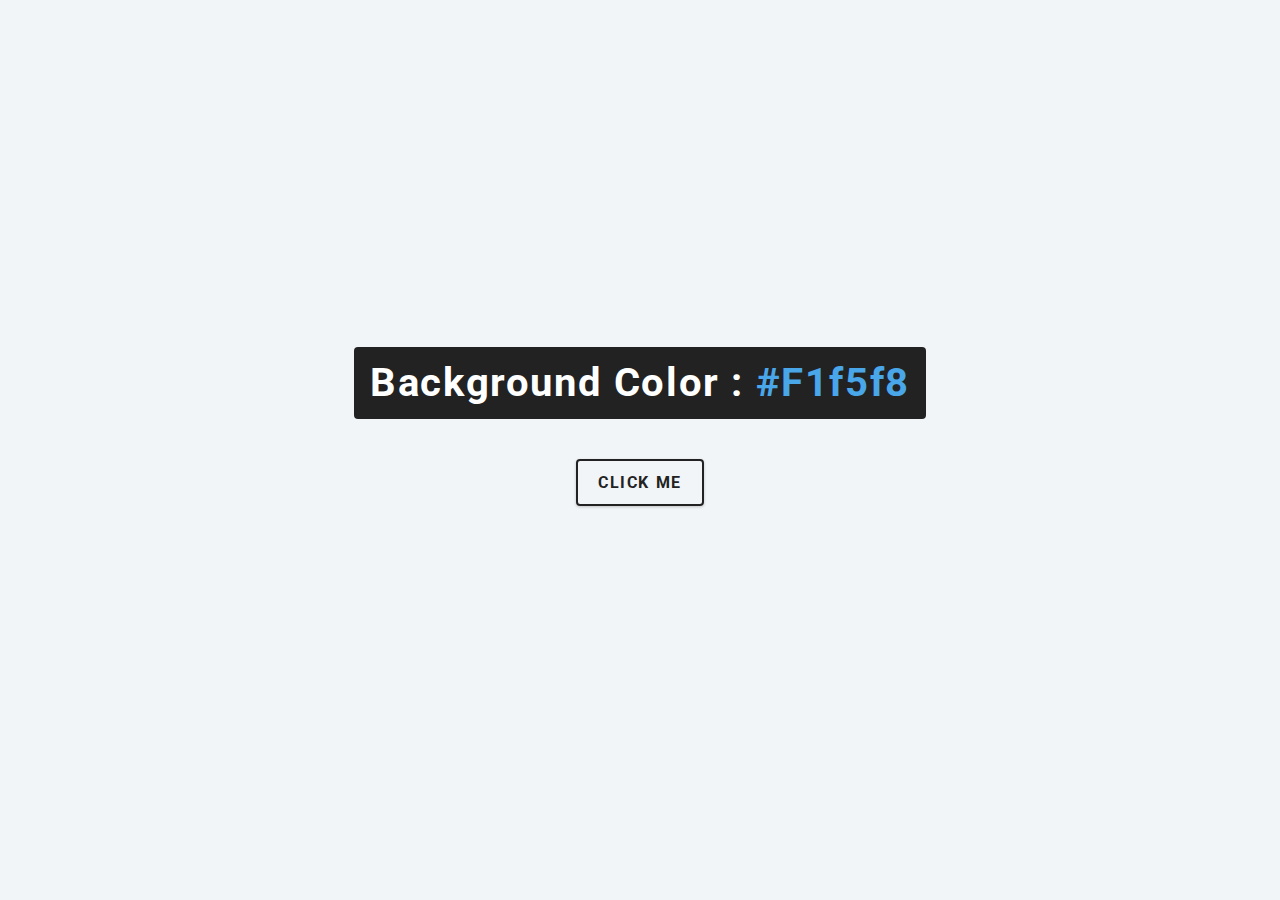
<file: 1-color-flipper/index.html>
<!DOCTYPE html>
<html lang="en">
  <head>
    <meta charset="UTF-8" />
    <meta name="author" content="Harsh Patel">
    <meta name="description" content="changing background color with button click">
    <meta name="keywords" content="HTML, CSS, JavaScript">
    <meta name="viewport" content="width=device-width, initial-scale=1.0" />
    <title>
      Color Flipper || Simple
    </title>

    <!-- styles -->
    <link rel="stylesheet" href="styles.css" />
  </head>

  <body>
    <main>
      <div class="container">
        <h2>background color : <span class="color">#f1f5f8</span></h2>
        <button class="btn btn-hero" id="btn">click me</button>
      </div>
    </main>
    <!-- javascript -->
    <script src="hex.js"></script>
  </body>
</html>
</file>
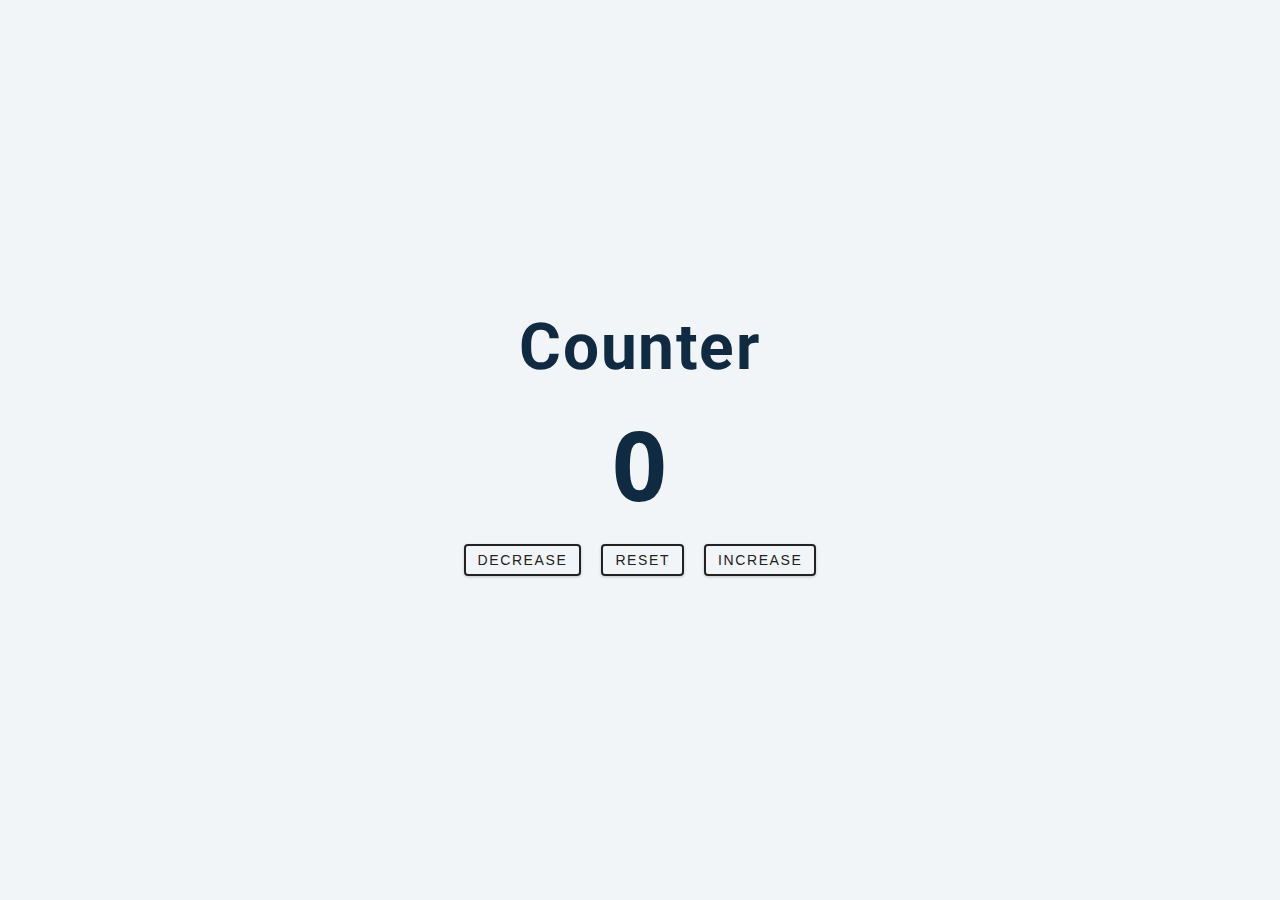
<file: 2-counter/index.html>
<!DOCTYPE html>
<html lang="en">
  <head>
    <meta charset="UTF-8" />
    <meta name="author" content="Harsh Patel">
    <meta name="description" content="counter value change with button">
    <meta name="keywords" content="HTML, CSS, JavaScript">
    <meta name="viewport" content="width=device-width, initial-scale=1.0" />
    <title>Counter</title>

    <!-- styles -->
    <link rel="stylesheet" href="styles.css" />
  </head>
  <body>
    <main>
      <div class="container">
        <h1>
          counter
        </h1>
        <span id='value'>0</span>
        <div class="button-container">
          <button class="btn decrease">decrease</button>
          <button class="btn reset">reset</button>
          <button class="btn increase">increase</button>
        </div>
      </div>
    </main>
    <!-- javascript -->
    <script src="app.js"></script>
  </body>
</html>
</file>
<file: 1-color-flipper/styles.css>
/*
=============== 
Fonts
===============
*/
@import url("https://fonts.googleapis.com/css?family=Open+Sans|Roboto:400,700&display=swap");

/*
=============== 
Variables
===============
*/

:root {
  /* dark shades of primary color*/
  --clr-primary-1: hsl(205, 86%, 17%);
  --clr-primary-2: hsl(205, 77%, 27%);
  --clr-primary-3: hsl(205, 72%, 37%);
  --clr-primary-4: hsl(205, 63%, 48%);
  /* primary/main color */
  --clr-primary-5: hsl(205, 78%, 60%);
  /* lighter shades of primary color */
  --clr-primary-6: hsl(205, 89%, 70%);
  --clr-primary-7: hsl(205, 90%, 76%);
  --clr-primary-8: hsl(205, 86%, 81%);
  --clr-primary-9: hsl(205, 90%, 88%);
  --clr-primary-10: hsl(205, 100%, 96%);
  /* darkest grey - used for headings */
  --clr-grey-1: hsl(209, 61%, 16%);
  --clr-grey-2: hsl(211, 39%, 23%);
  --clr-grey-3: hsl(209, 34%, 30%);
  --clr-grey-4: hsl(209, 28%, 39%);
  /* grey used for paragraphs */
  --clr-grey-5: hsl(210, 22%, 49%);
  --clr-grey-6: hsl(209, 23%, 60%);
  --clr-grey-7: hsl(211, 27%, 70%);
  --clr-grey-8: hsl(210, 31%, 80%);
  --clr-grey-9: hsl(212, 33%, 89%);
  --clr-grey-10: hsl(210, 36%, 96%);
  --clr-white: #fff;
  --clr-red-dark: hsl(360, 67%, 44%);
  --clr-red-light: hsl(360, 71%, 66%);
  --clr-green-dark: hsl(125, 67%, 44%);
  --clr-green-light: hsl(125, 71%, 66%);
  --clr-black: #222;
  --ff-primary: "Roboto", sans-serif;
  --ff-secondary: "Open Sans", sans-serif;
  --transition: all 0.3s linear;
  --spacing: 0.1rem;
  --radius: 0.25rem;
  --light-shadow: 0 5px 15px rgba(0, 0, 0, 0.1);
  --dark-shadow: 0 5px 15px rgba(0, 0, 0, 0.2);
  --max-width: 1170px;
  --fixed-width: 620px;
}
/*
=============== 
Global Styles
===============
*/

*,
::after,
::before {
  margin: 0;
  padding: 0;
  box-sizing: border-box;
}
body {
  font-family: var(--ff-secondary);
  background: var(--clr-grey-10);
  color: var(--clr-grey-1);
  line-height: 1.5;
  font-size: 0.875rem;
}
ul {
  list-style-type: none;
}
a {
  text-decoration: none;
}
h1,
h2,
h3,
h4 {
  letter-spacing: var(--spacing);
  text-transform: capitalize;
  line-height: 1.25;
  margin-bottom: 0.75rem;
  font-family: var(--ff-primary);
}
h1 {
  font-size: 3rem;
}
h2 {
  font-size: 2rem;
}
h3 {
  font-size: 1.25rem;
}
h4 {
  font-size: 0.875rem;
}
p {
  margin-bottom: 1.25rem;
  color: var(--clr-grey-5);
}
@media screen and (min-width: 800px) {
  h1 {
    font-size: 4rem;
  }
  h2 {
    font-size: 2.5rem;
  }
  h3 {
    font-size: 1.75rem;
  }
  h4 {
    font-size: 1rem;
  }
  body {
    font-size: 1rem;
  }
  h1,
  h2,
  h3,
  h4 {
    line-height: 1;
  }
}
/*  global classes */

/* section */
.section {
  padding: 5rem 0;
}

.section-center {
  width: 90vw;
  margin: 0 auto;
  max-width: 1170px;
}
@media screen and (min-width: 992px) {
  .section-center {
    width: 95vw;
  }
}
main {
  min-height: 100vh;
  display: grid;
  place-items: center;
}

/*
=============== 
Nav
===============
*/
nav {
  background: var(--clr-white);
  height: 3rem;
  display: grid;
  align-items: center;
  box-shadow: var(--dark-shadow);
}
.nav-center {
  width: 90vw;
  max-width: var(--fixed-width);
  margin: 0 auto;
  display: flex;
  align-items: center;
  justify-content: space-between;
}
.nav-center h4 {
  margin-bottom: 0;
  color: var(--clr-primary-5);
}
.nav-links {
  display: flex;
}
nav a {
  text-transform: capitalize;
  font-weight: 700;
  font-size: 1rem;
  color: var(--clr-primary-1);
  letter-spacing: var(--spacing);
  margin-right: 1rem;
}
nav a:hover {
  color: var(--clr-primary-5);
}
/*
=============== 
Container
===============
*/
main {
  min-height: calc(100vh - 3rem);
  display: grid;
  place-items: center;
}
.container {
  text-align: center;
}
.container h2 {
  background: var(--clr-black);
  color: var(--clr-white);
  padding: 1rem;
  border-radius: var(--radius);
  margin-bottom: 2.5rem;
}
.color {
  color: var(--clr-primary-5);
}
.btn-hero {
  font-family: var(--ff-primary);
  text-transform: uppercase;
  background: transparent;
  color: var(--clr-black);
  letter-spacing: var(--spacing);
  display: inline-block;
  font-weight: 700;
  transition: var(--transition);
  border: 2px solid var(--clr-black);
  cursor: pointer;
  box-shadow: 0 1px 3px rgba(0, 0, 0, 0.2);
  border-radius: var(--radius);
  font-size: 1rem;
  padding: 0.75rem 1.25rem;
}
.btn-hero:hover {
  color: var(--clr-white);
  background: var(--clr-black);
}
</file>
<file: 2-counter/styles.css>
/*
=============== 
Fonts
===============
*/
@import url("https://fonts.googleapis.com/css?family=Open+Sans|Roboto:400,700&display=swap");

/*
=============== 
Variables
===============
*/

:root {
  /* dark shades of primary color*/
  --clr-primary-1: hsl(205, 86%, 17%);
  --clr-primary-2: hsl(205, 77%, 27%);
  --clr-primary-3: hsl(205, 72%, 37%);
  --clr-primary-4: hsl(205, 63%, 48%);
  /* primary/main color */
  --clr-primary-5: hsl(205, 78%, 60%);
  /* lighter shades of primary color */
  --clr-primary-6: hsl(205, 89%, 70%);
  --clr-primary-7: hsl(205, 90%, 76%);
  --clr-primary-8: hsl(205, 86%, 81%);
  --clr-primary-9: hsl(205, 90%, 88%);
  --clr-primary-10: hsl(205, 100%, 96%);
  /* darkest grey - used for headings */
  --clr-grey-1: hsl(209, 61%, 16%);
  --clr-grey-2: hsl(211, 39%, 23%);
  --clr-grey-3: hsl(209, 34%, 30%);
  --clr-grey-4: hsl(209, 28%, 39%);
  /* grey used for paragraphs */
  --clr-grey-5: hsl(210, 22%, 49%);
  --clr-grey-6: hsl(209, 23%, 60%);
  --clr-grey-7: hsl(211, 27%, 70%);
  --clr-grey-8: hsl(210, 31%, 80%);
  --clr-grey-9: hsl(212, 33%, 89%);
  --clr-grey-10: hsl(210, 36%, 96%);
  --clr-white: #fff;
  --clr-red-dark: hsl(360, 67%, 44%);
  --clr-red-light: hsl(360, 71%, 66%);
  --clr-green-dark: hsl(125, 67%, 44%);
  --clr-green-light: hsl(125, 71%, 66%);
  --clr-black: #222;
  --ff-primary: "Roboto", sans-serif;
  --ff-secondary: "Open Sans", sans-serif;
  --transition: all 0.3s linear;
  --spacing: 0.1rem;
  --radius: 0.25rem;
  --light-shadow: 0 5px 15px rgba(0, 0, 0, 0.1);
  --dark-shadow: 0 5px 15px rgba(0, 0, 0, 0.2);
  --max-width: 1170px;
  --fixed-width: 620px;
}
/*
=============== 
Global Styles
===============
*/

*,
::after,
::before {
  margin: 0;
  padding: 0;
  box-sizing: border-box;
}
body {
  font-family: var(--ff-secondary);
  background: var(--clr-grey-10);
  color: var(--clr-grey-1);
  line-height: 1.5;
  font-size: 0.875rem;
}
ul {
  list-style-type: none;
}
a {
  text-decoration: none;
}
h1,
h2,
h3,
h4 {
  letter-spacing: var(--spacing);
  text-transform: capitalize;
  line-height: 1.25;
  margin-bottom: 0.75rem;
  font-family: var(--ff-primary);
}
h1 {
  font-size: 3rem;
}
h2 {
  font-size: 2rem;
}
h3 {
  font-size: 1.25rem;
}
h4 {
  font-size: 0.875rem;
}
p {
  margin-bottom: 1.25rem;
  color: var(--clr-grey-5);
}
@media screen and (min-width: 800px) {
  h1 {
    font-size: 4rem;
  }
  h2 {
    font-size: 2.5rem;
  }
  h3 {
    font-size: 1.75rem;
  }
  h4 {
    font-size: 1rem;
  }
  body {
    font-size: 1rem;
  }
  h1,
  h2,
  h3,
  h4 {
    line-height: 1;
  }
}
/*  global classes */

/* section */
.section {
  padding: 5rem 0;
}

.section-center {
  width: 90vw;
  margin: 0 auto;
  max-width: 1170px;
}
@media screen and (min-width: 992px) {
  .section-center {
    width: 95vw;
  }
}
main {
  min-height: 100vh;
  display: grid;
  place-items: center;
}

/*
=============== 
Counter
===============
*/

main {
  min-height: 100vh;
  display: grid;
  place-items: center;
}
.container {
  text-align: center;
}
#value {
  font-size: 6rem;
  font-weight: bold;
}
.btn {
  text-transform: uppercase;
  background: transparent;
  color: var(--clr-black);
  padding: 0.375rem 0.75rem;
  letter-spacing: var(--spacing);
  display: inline-block;
  transition: var(--transition);
  font-size: 0.875rem;
  border: 2px solid var(--clr-black);
  cursor: pointer;
  box-shadow: 0 1px 3px rgba(0, 0, 0, 0.2);
  border-radius: var(--radius);
  margin: 0.5rem;
}
.btn:hover {
  color: var(--clr-white);
  background: var(--clr-black);
}
</file>
